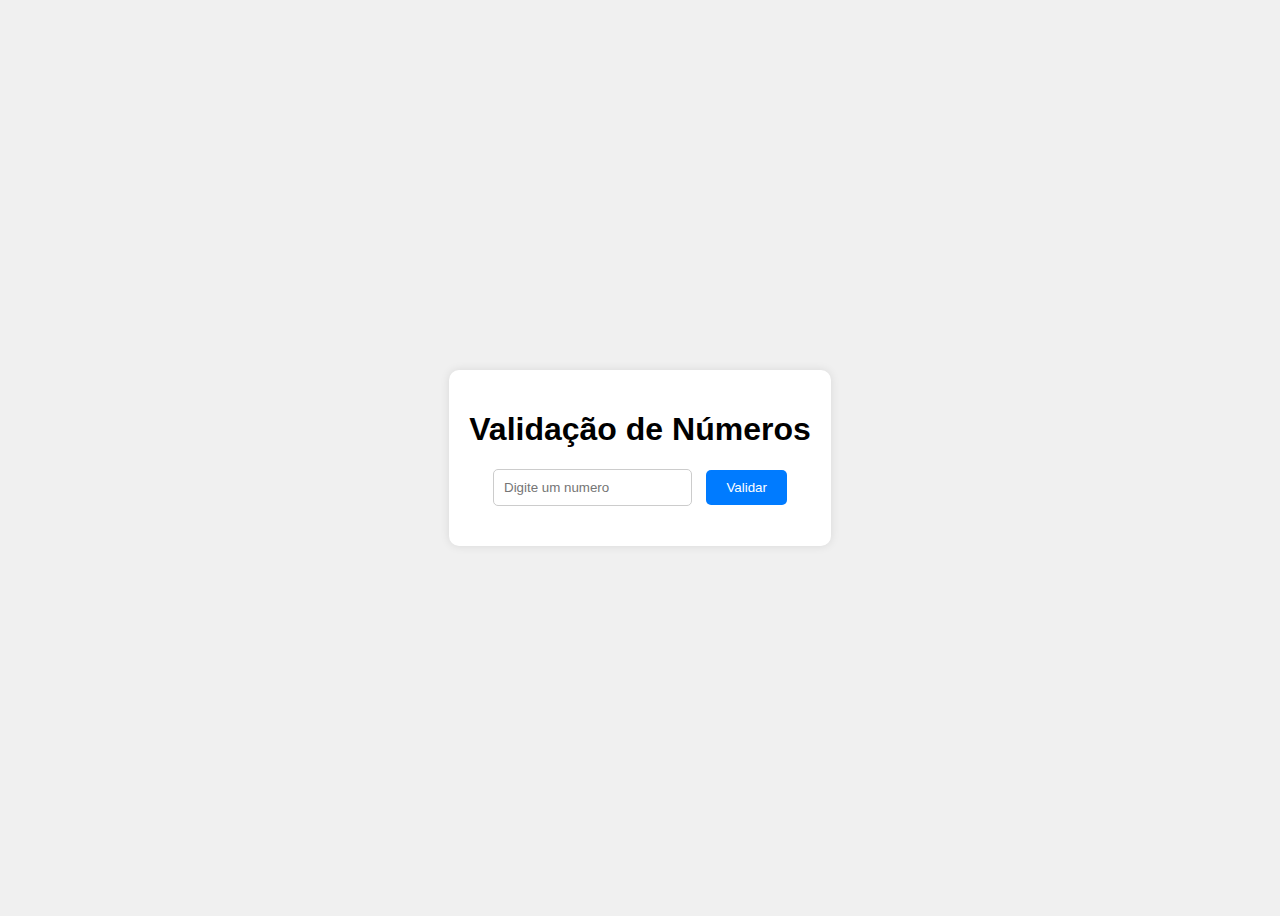
<file: 2o bim - João/1/index.html>
<!DOCTYPE html>
<html lang="en">

<head>
    <meta charset="UTF-8">
    <meta http-equiv="X-UA-Compatible" content="IE=edge">
    <meta name="viewport" content="width=device-width, initial-scale=1.0">
    <title>Exemplo Exercício Desvio Condicional - Validacao Número</title>

    <link rel="stylesheet" href="styles.css">
</head>

<body>
    <div class="container">
        <h1>Validação de Números</h1>
        <input type="number" id="numero" placeholder="Digite um numero">
        <button onvlick="validar_numero()">Validar</button>
        <p id="mensagem"></p>
    </div>
    
    <script src="script.js"></script>

</body>

</html>
</file>
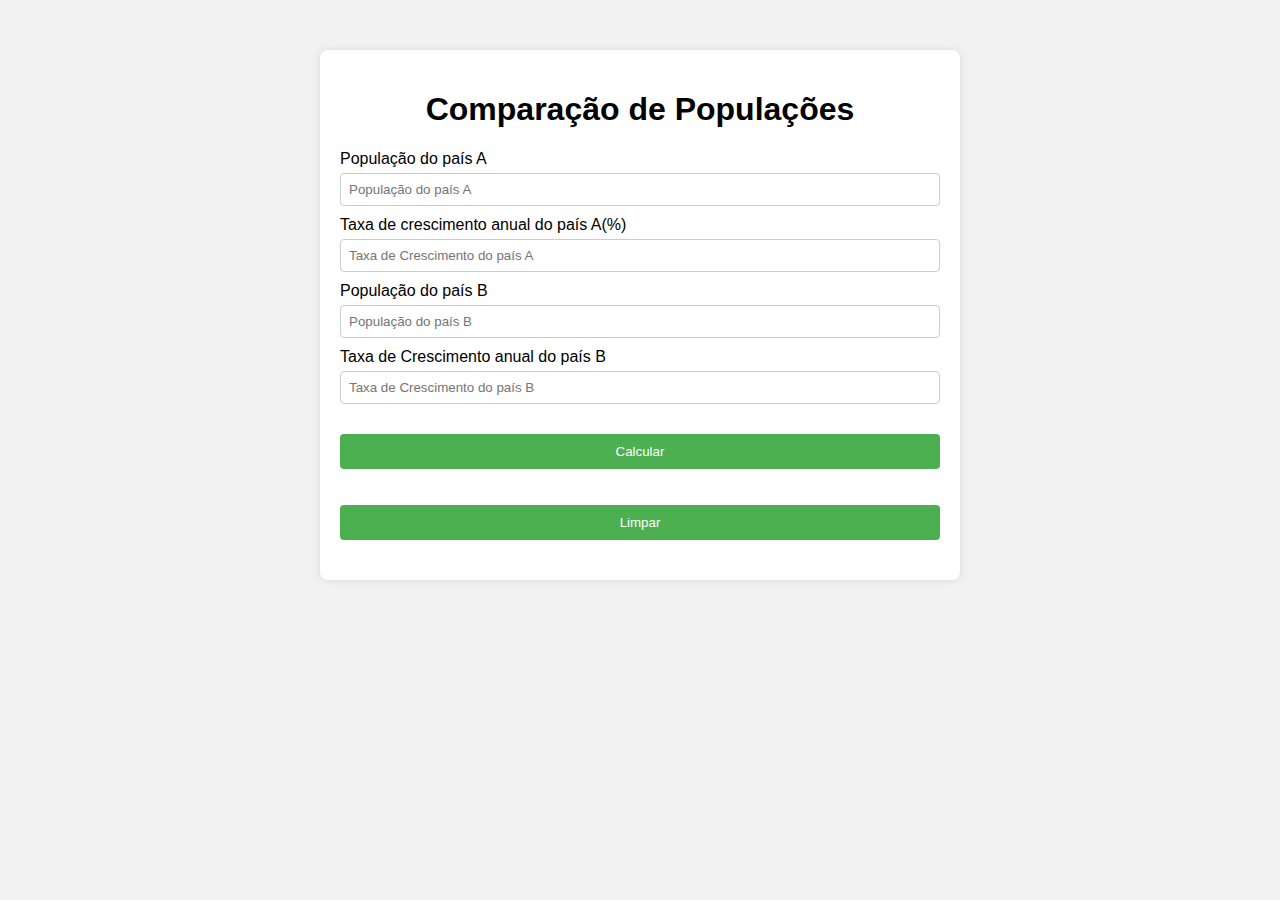
<file: 2o bim - João/2/index2.html>
<!DOCTYPE html>
<html lang="en">

<head>
    <meta charset="UTF-8">
    <meta http-equiv="X-UA-Compatible" content="IE=edge">
    <meta name="viewport" content="width=device-width, initial-scale=1.0">
    <title>Comparação de Populações</title>
    <link rel="stylesheet" href="styles2.css">
</head>

<body>
    <div class="container">

        <h1>Comparação de Populações</h1>

        <form id="formCalculo">
            <div class="inputs">
                <label for="popA">População do país A</label>

                <input type="number" id="popA" placeholder="População do país A">
                <br>
                <label for="taxaA">Taxa de crescimento anual do país A(%)</label>

                <input type="number" id="taxaA" placeholder="Taxa de Crescimento do país A">
                <br>
                <label for="popB">População do país B</label>

                <input type="number" id="popB" placeholder="População do país B">
                <br>
                <label for="taxaB">Taxa de Crescimento anual do país B</label>

                <input type="number" id="taxaB" placeholder="Taxa de Crescimento do país B">
            </div>
            <button type="button" onclick="calcularanos()">Calcular</button>
            <br><br><br>
            <button type="button" onclick="limparCampos()">Limpar</button>
        </form>
        <div id="resultado"></div>
    </div>
</body>

</html>
</file>
<file: 2o bim - João/1/styles.css>
body {
    font-family: Arial, sans-serif;
    display: flex;
    justify-content: center;
    align-items: center;
    height: 100vh;
    background-color: #f0f0f0;
}

.container {
    text-align: center;
    padding: 20px;
    background-color: #fff;
    border-radius: 10px;
    box-shadow: 0 0 10px rgba(0, 0, 0, 0.1);
}

input {
    padding: 10px;
    margin-right: 10px;
    border: 1px solid #ccc;
    border-radius: 5px;
}

button {
    padding: 10px 20px;
    background-color: #007BFF;
    color: white;
    border: none;
    border-radius: 5px;
    cursor: pointer;
}

button:hover {
    background-color: #0056b3;
}

p {
    margin-top: 20px;
    font-size: 18px;
}
</file>
<file: 2o bim - João/2/styles2.css>
body {
    font-family: Arial, sans-serif;
    background-color: #f2f2f2;
    margin: 0;
    padding: 0;
}

.container {
    max-width: 600px;
    margin: 50px auto;
    background-color: #fff;
    padding: 20px;
    border-radius: 8px;
    box-shadow: 0 0 10px rgba(0, 0, 0, 0.1);
}

h1 {
    text-align: center;
}

.inputs {
    margin-bottom: 20px;
}

label {
    display: block;
    margin-bottom: 5px;
}

input {
    width: 100%;
    padding: 8px;
    border: 1px solid #ccc;
    border-radius: 4px;
    box-sizing: border-box;
    margin-bottom: 10px;
}


button {
    width: 100%;
    padding: 10px;
    background-color: #4caf50;
    color: #fff;
    border: none;
    border-radius: 4px;
    cursor: pointer;
}

button:hover {
    background-color: #45a049;
}

#resultado {
    margin-top: 20px;
}
</file>
